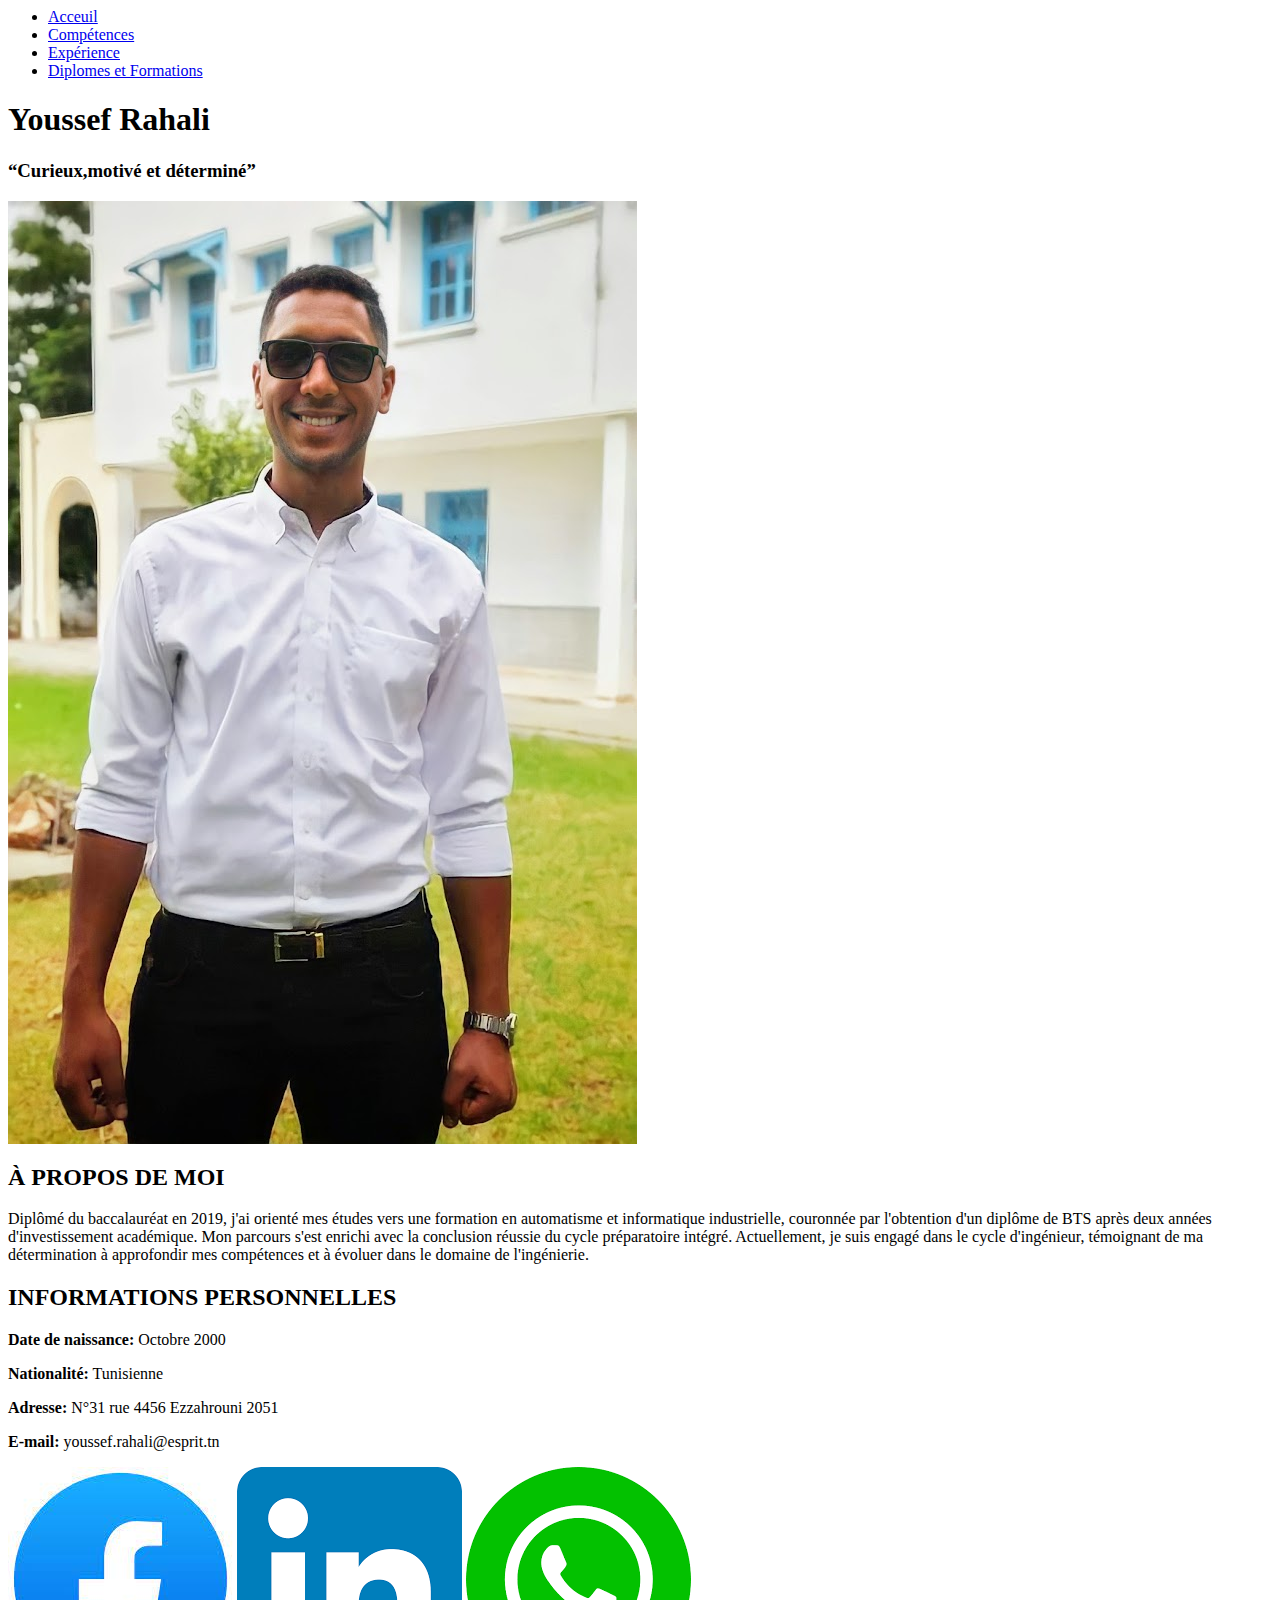
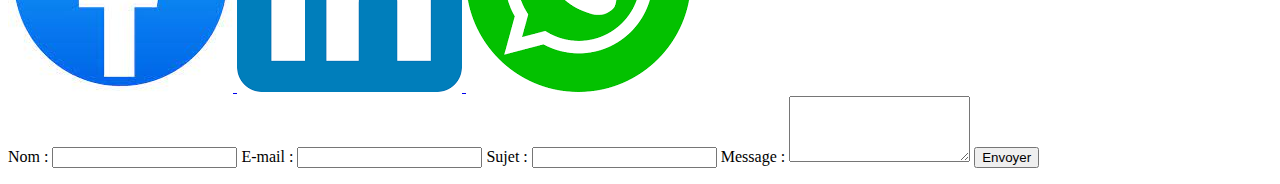
<file: index.html>
<head>
  <title>Curriculum vitae</title>
  <meta charset="utf-8">
  </head>
<body>
  <header>
    <nav>
      <ul>
        <li>
          <a href="index.html">Acceuil</a>
        </li>
        <li>
          <a href="compétences.html">Compétences</a>
        </li>
        <li>
          <a href="expérience.html">Expérience</a>
        </li>
        
        <li>
          <a href="diplomes_et_formations.html">Diplomes et Formations</a>
        </li>
      </ul>
    </nav>
  </header>
        <div>
          <h1>Youssef Rahali</h1>
          <h3>“Curieux,motivé et déterminé”</h3>
          <img src="youssef.jpg" alt="Profil">
        </div>
        <div>
          <h2>À PROPOS DE MOI</h2>
          <p>
            Diplômé du baccalauréat en 2019, j'ai orienté mes études vers une formation en automatisme et informatique industrielle, couronnée par 
            l'obtention d'un diplôme de BTS après deux années d'investissement académique. Mon parcours s'est enrichi avec la conclusion réussie du 
            cycle préparatoire intégré. Actuellement, je suis engagé dans le cycle d'ingénieur, témoignant de ma détermination à approfondir mes compétences 
            et à évoluer dans le domaine de l'ingénierie.
          </p>
        </div>
        <h2>INFORMATIONS PERSONNELLES</h2> 
        <P><strong>Date de naissance:</strong> Octobre 2000</p>
        <P><strong>Nationalité:</strong> Tunisienne</p>
        <P><strong>Adresse:</strong> N°31 rue 4456 Ezzahrouni 2051</p>
        <P><strong>E-mail:</strong> youssef.rahali@esprit.tn</p>
        <footer>
          <!-- Ajoutez les liens vers les profils Facebook, LinkedIn et WhatsApp -->
          <a href="https://www.facebook.com/youssef.rahali.3532?locale=fr_FR" target="_blank">
              <img src="fb.jpg" alt="Facebook">
          </a>
  
          <a href="https://www.linkedin.com/in/youssef-rahali-14bb42195/" target="_blank">
              <img src="linkedin.jpg" alt="LinkedIn">
          </a>
  
          <a href="https://web.whatsapp.com/" target="_blank">
            <img src="whatsapp.jpg" alt="whatsapp">
        </a>
        <form action="traitement_form.php" method="post">
          <label for="nom">Nom :</label>
          <input type="text" id="nom" name="nom" required>
  
          <label for="email">E-mail :</label>
          <input type="email" id="email" name="email" required>
  
          <label for="sujet">Sujet :</label>
          <input type="text" id="sujet" name="sujet" required>
  
          <label for="message">Message :</label>
          <textarea id="message" name="message" rows="4" required></textarea>
  
          <button type="submit">Envoyer</button>
      </form>
      </footer>
</body>
</file>
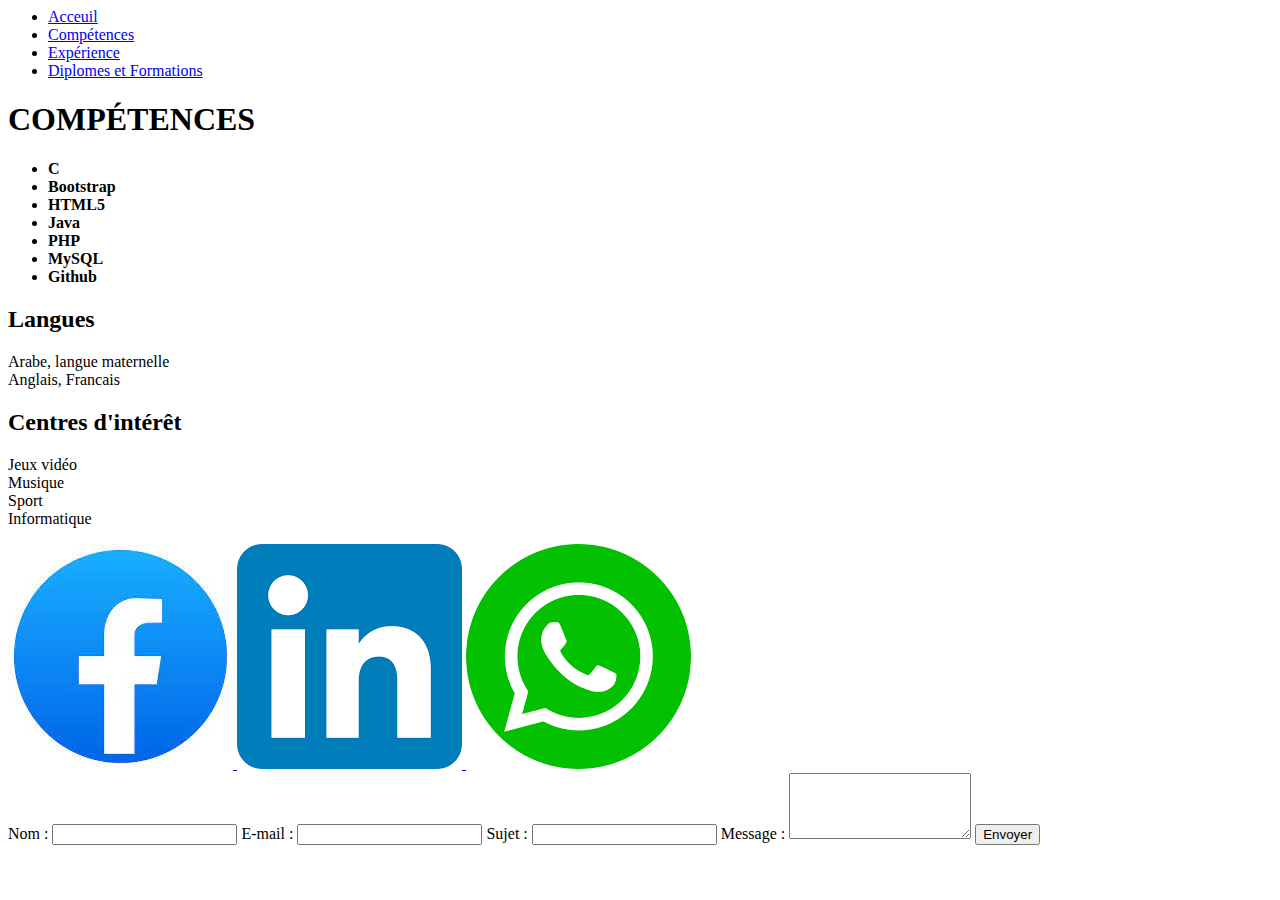
<file: compétences.html>
<head>
    <title>Curriculum vitae</title>
    <meta charset="utf-8">
  </head>
  <body>
    <header>
      <nav>
        <ul>
          <li>
            <a href="index.html">Acceuil</a>
          </li>
          <li>
            <a href="compétences.html">Compétences</a>
          </li>
          <li>
            <a href="expérience.html">Expérience</a>
          </li>
          <li>
            <a href="diplomes_et_formations.html">Diplomes et Formations</a>
          </li>
        </ul>
      </nav>
    </header>
          <div>
            <h1>COMPÉTENCES</h1>
            <ul>
              <li><strong>C</strong></li>
              <li><strong>Bootstrap</strong></li>
              <li><strong>HTML5</strong></li>
              <li><strong>Java</strong></li>
              <li><strong>PHP</strong></li>
              <li><strong>MySQL</strong></li>
              <li><strong>Github</strong></li>
            </ul>
          </div>
          <div>
            <h2>Langues</h2>
            <p>
              Arabe, langue maternelle
              <br>
              Anglais, Francais
            </p>
          </div>
          <div>
            <h2>Centres d'intérêt</h2>
            <p>
              Jeux vidéo
              <br>
              Musique
              <br>
              Sport
              <br>
              Informatique
            </p>
          </div>
          <footer>
            <!-- Ajoutez les liens vers les profils Facebook, LinkedIn et WhatsApp -->
            <a href="https://www.facebook.com/youssef.rahali.3532?locale=fr_FR" target="_blank">
                <img src="fb.jpg" alt="Facebook">
            </a>
    
            <a href="https://www.linkedin.com/in/youssef-rahali-14bb42195/" target="_blank">
                <img src="linkedin.jpg" alt="LinkedIn">
            </a>
    
            <a href="https://web.whatsapp.com/" target="_blank">
              <img src="whatsapp.jpg" alt="whatsapp">
          </a>
          <form action="traitement_form.php" method="post">
            <label for="nom">Nom :</label>
            <input type="text" id="nom" name="nom" required>
    
            <label for="email">E-mail :</label>
            <input type="email" id="email" name="email" required>
    
            <label for="sujet">Sujet :</label>
            <input type="text" id="sujet" name="sujet" required>
    
            <label for="message">Message :</label>
            <textarea id="message" name="message" rows="4" required></textarea>
    
            <button type="submit">Envoyer</button>
        </form>
        </footer>
  </body>
</file>
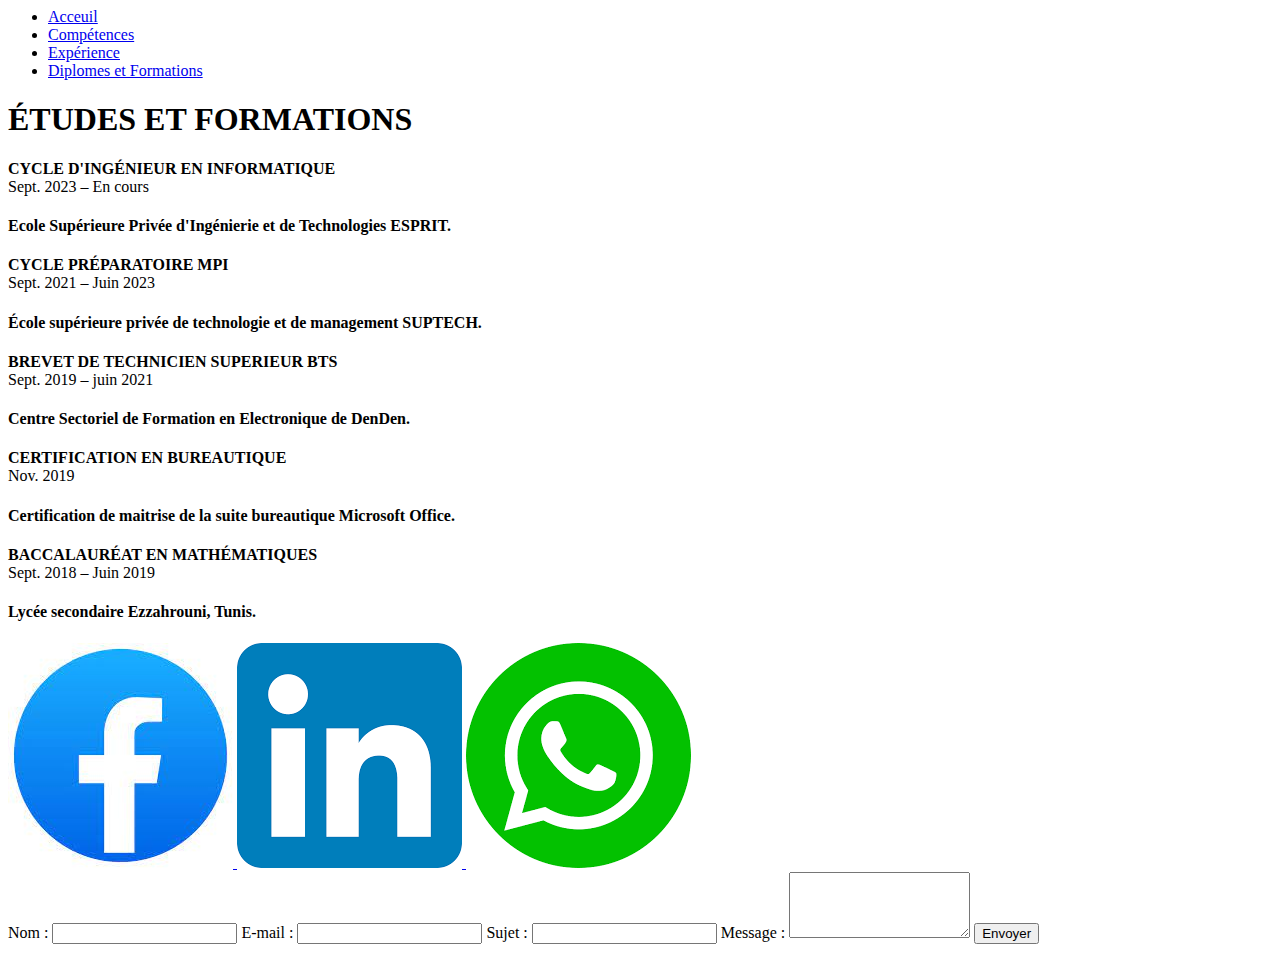
<file: diplomes_et_formations.html>
<head>
    <title>Curriculum vitae</title>
    <meta charset="utf-8">
  </head>
  <body>
    <header>
      <nav>
        <ul>
          <li>
            <a href="index.html">Acceuil</a>
          </li>
          <li>
            <a href="compétences.html">Compétences</a>
          </li>
          <li>
            <a href="expérience.html">Expérience</a>
          </li>
          
          <li>
            <a href="diplomes_et_formations.html">Diplomes et Formations</a>
          </li>
        </ul>
      </nav>
    </header>
    <div>
        <h1>ÉTUDES ET FORMATIONS</span></h1>
        <div>
            <p>
              <strong>CYCLE D'INGÉNIEUR EN INFORMATIQUE</strong> 
              <br>
              Sept. 2023 – En cours
              <h4>Ecole Supérieure Privée d'Ingénierie et de Technologies ESPRIT.</h4>
            </p>
        </div>
        <div>
            <p>
              <strong>CYCLE PRÉPARATOIRE MPI</strong> 
              <br>
              Sept. 2021 – Juin 2023
              <h4>École supérieure privée de technologie et de management SUPTECH.</h4>
            </p>
        </div>
        <div>
            <p>
              <strong>BREVET DE TECHNICIEN SUPERIEUR BTS</strong> 
              <br>
              Sept. 2019 – juin 2021
              <h4>Centre Sectoriel de Formation en Electronique de DenDen.</h4>
            </p>
        </div>
        <div>
            <p>
            <strong>CERTIFICATION EN BUREAUTIQUE</strong> 
            <br>
            Nov. 2019
            <h4>Certification de maitrise de la suite bureautique Microsoft Office.</h4>
            </p>
        </div>
        <div>
            <p>
                <strong>BACCALAURÉAT EN MATHÉMATIQUES</strong> 
                <br>
                Sept. 2018 – Juin 2019
                <h4>Lycée secondaire Ezzahrouni, Tunis.</h4>
            </p>
        </div>
    </div>
    <footer>
      <!-- Ajoutez les liens vers les profils Facebook, LinkedIn et WhatsApp -->
      <a href="https://www.facebook.com/youssef.rahali.3532?locale=fr_FR" target="_blank">
          <img src="fb.jpg" alt="Facebook">
      </a>

      <a href="https://www.linkedin.com/in/youssef-rahali-14bb42195/" target="_blank">
          <img src="linkedin.jpg" alt="LinkedIn">
      </a>

      <a href="https://web.whatsapp.com/" target="_blank">
        <img src="whatsapp.jpg" alt="whatsapp">
    </a>
    <form action="traitement_form.php" method="post">
      <label for="nom">Nom :</label>
      <input type="text" id="nom" name="nom" required>

      <label for="email">E-mail :</label>
      <input type="email" id="email" name="email" required>

      <label for="sujet">Sujet :</label>
      <input type="text" id="sujet" name="sujet" required>

      <label for="message">Message :</label>
      <textarea id="message" name="message" rows="4" required></textarea>

      <button type="submit">Envoyer</button>
  </form>
  </footer>
  </body>
</file>
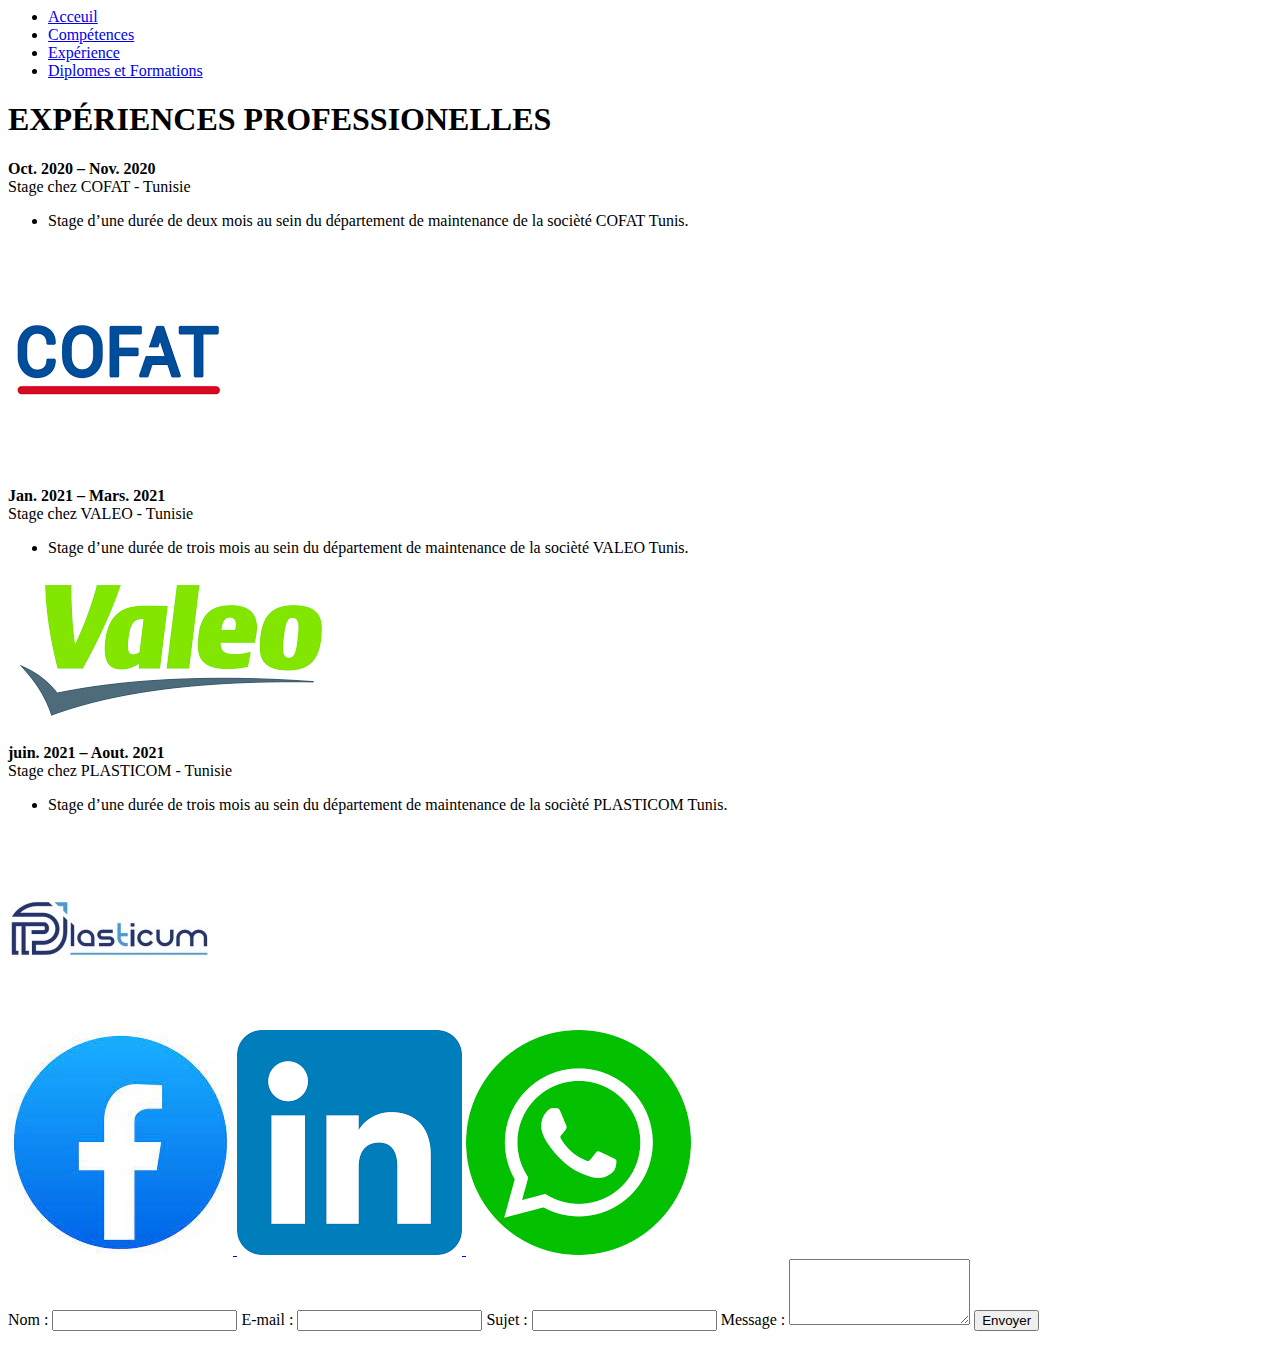
<file: expérience.html>
<head>
  <title>Curriculum vitae</title>
  <meta charset="utf-8">
</head>
<body>
  <header>
    <nav>
      <ul>
        <li>
          <a href="index.html">Acceuil</a>
        </li>
        <li>
          <a href="compétences.html">Compétences</a>
        </li>
        <li>
          <a href="expérience.html">Expérience</a>
        </li>
        
        <li>
          <a href="diplomes_et_formations.html">Diplomes et Formations</a>
        </li>
      </ul>
    </nav>
  </header>
            <h1>EXPÉRIENCES PROFESSIONELLES</h1>
          <div>
            <p>
              <strong>Oct. 2020 – Nov. 2020</strong>
              <br>
              Stage chez COFAT - Tunisie
            </p>
            <ul>
              <li>Stage d’une durée de deux mois au sein du département de maintenance de la socièté COFAT Tunis.</li>
            </ul>
            <img src="cofat.jpg" alt="COFAT">
          </div>
          <div>
            <p>
              <strong>Jan. 2021 – Mars. 2021</strong>
              <br>
              Stage chez VALEO - Tunisie
            </p>
            <ul>
              <li>Stage d’une durée de trois mois au sein du département de maintenance de la socièté VALEO Tunis.</li>
            </ul>
            <img src="valeo.jpg" alt="VALEO">
          </div>
          <div>
            <p>
              <strong>juin. 2021 – Aout. 2021</strong>
              <br>
              Stage chez PLASTICOM - Tunisie
            </p>
            <ul>
              <li>Stage d’une durée de trois mois au sein du département de maintenance de la socièté PLASTICOM Tunis.</li>
            </ul>
            <img src="plasticom.jpg" alt="PLASTICOM">
          </div>
          <footer>
            <!-- Ajoutez les liens vers les profils Facebook, LinkedIn et WhatsApp -->
            <a href="https://www.facebook.com/youssef.rahali.3532?locale=fr_FR" target="_blank">
                <img src="fb.jpg" alt="Facebook">
            </a>
    
            <a href="https://www.linkedin.com/in/youssef-rahali-14bb42195/" target="_blank">
                <img src="linkedin.jpg" alt="LinkedIn">
            </a>
    
            <a href="https://web.whatsapp.com/" target="_blank">
              <img src="whatsapp.jpg" alt="whatsapp">
          </a>
          <form action="traitement_form.php" method="post">
            <label for="nom">Nom :</label>
            <input type="text" id="nom" name="nom" required>
    
            <label for="email">E-mail :</label>
            <input type="email" id="email" name="email" required>
    
            <label for="sujet">Sujet :</label>
            <input type="text" id="sujet" name="sujet" required>
    
            <label for="message">Message :</label>
            <textarea id="message" name="message" rows="4" required></textarea>
    
            <button type="submit">Envoyer</button>
        </form>
        </footer>
</body>
</file>
